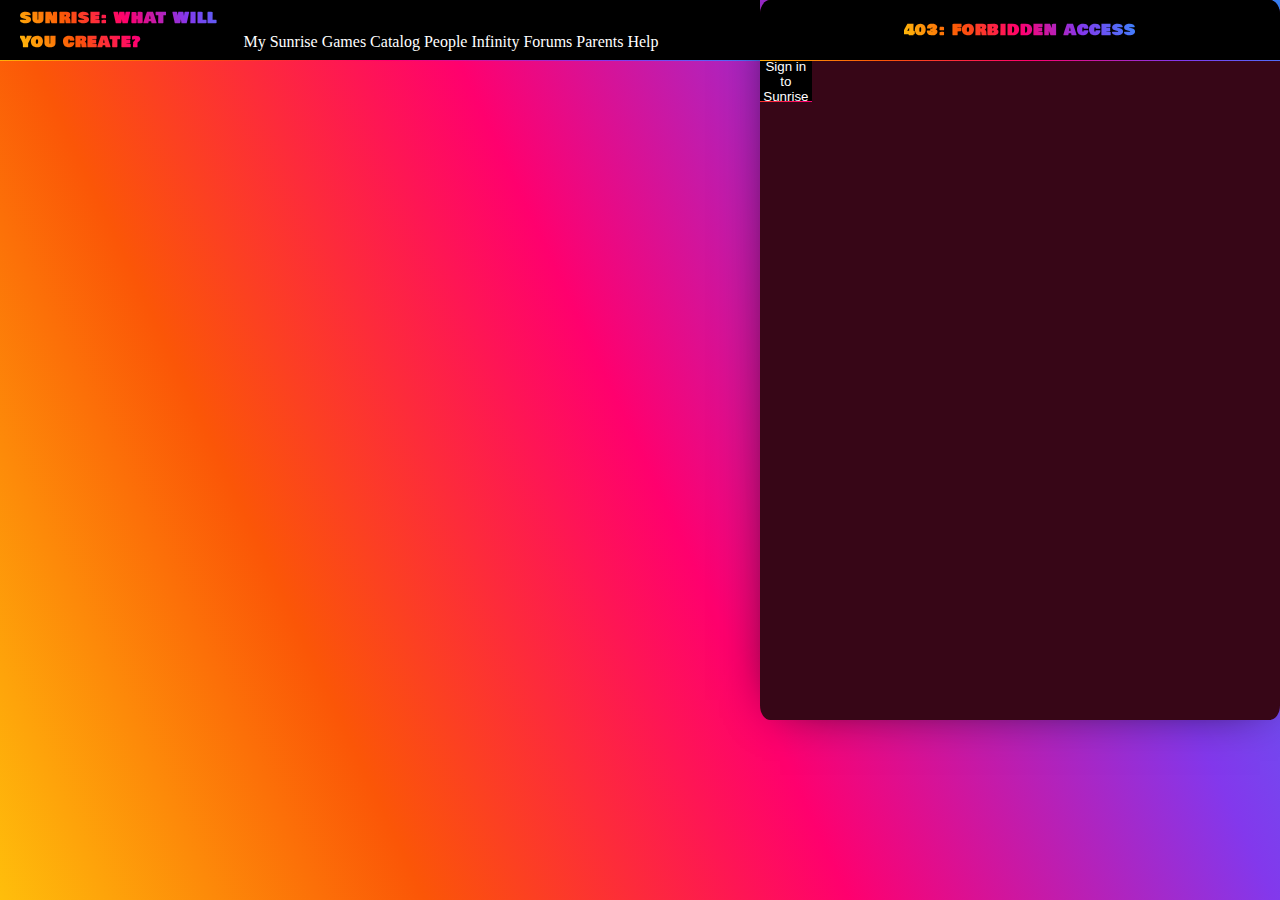
<file: index.html>
<!DOCTYPE html>
<html>
    <head>
        <meta charset="utf-8">
        <title>WushR00M Studios: Sunrise</title>
         <!-- Cool Google Fonts -->
        <link rel="preconnect" href="https://fonts.gstatic.com">
        <link href="https://fonts.googleapis.com/css2?family=Montserrat&display=swap" rel="stylesheet">
        <link href="https://fonts.googleapis.com/css2?family=Montserrat:wght@900&display=swap" rel="stylesheet">
        <link href="https://fonts.googleapis.com/css2?family=Montserrat:wght@500&display=swap" rel="stylesheet">
        <link href="https://fonts.googleapis.com/css2?family=Bowlby+One+SC&display=swap" rel="stylesheet">
        <!-- Our stylesheet -->
        <link rel="stylesheet" type="text/css" href="index.css">
        <link rel="icon" type="image/x-icon" href="https://sunrise.wushroomstudios.com/assets/images/sunrise_square.ico">
    </head>
    <body>
        <div class="topnav" id="form_header_container">
            <h1 id="form_header">Sunrise: What will you create?     </h1>
            <div id="button_container">
                <a>My Sunrise</a>
                <a>Games</a>
                <a>Catalog</a>
                <a>People</a>
                <a>Infinity</a>
                <a>Forums</a>
                <a>Parents</a>
                <a>Help</a>
            </div>
        </div>
        <br>
        <div id="window_container">
            <div id="form_header_container">
                <h1 id="form_header">403: Forbidden Access</h1>
            </div>
            <br>
            <button id="content_button" onClick="location.href = 'authentication';">Sign in to Sunrise</button>
        </div>
    </body>
</html>
</file>
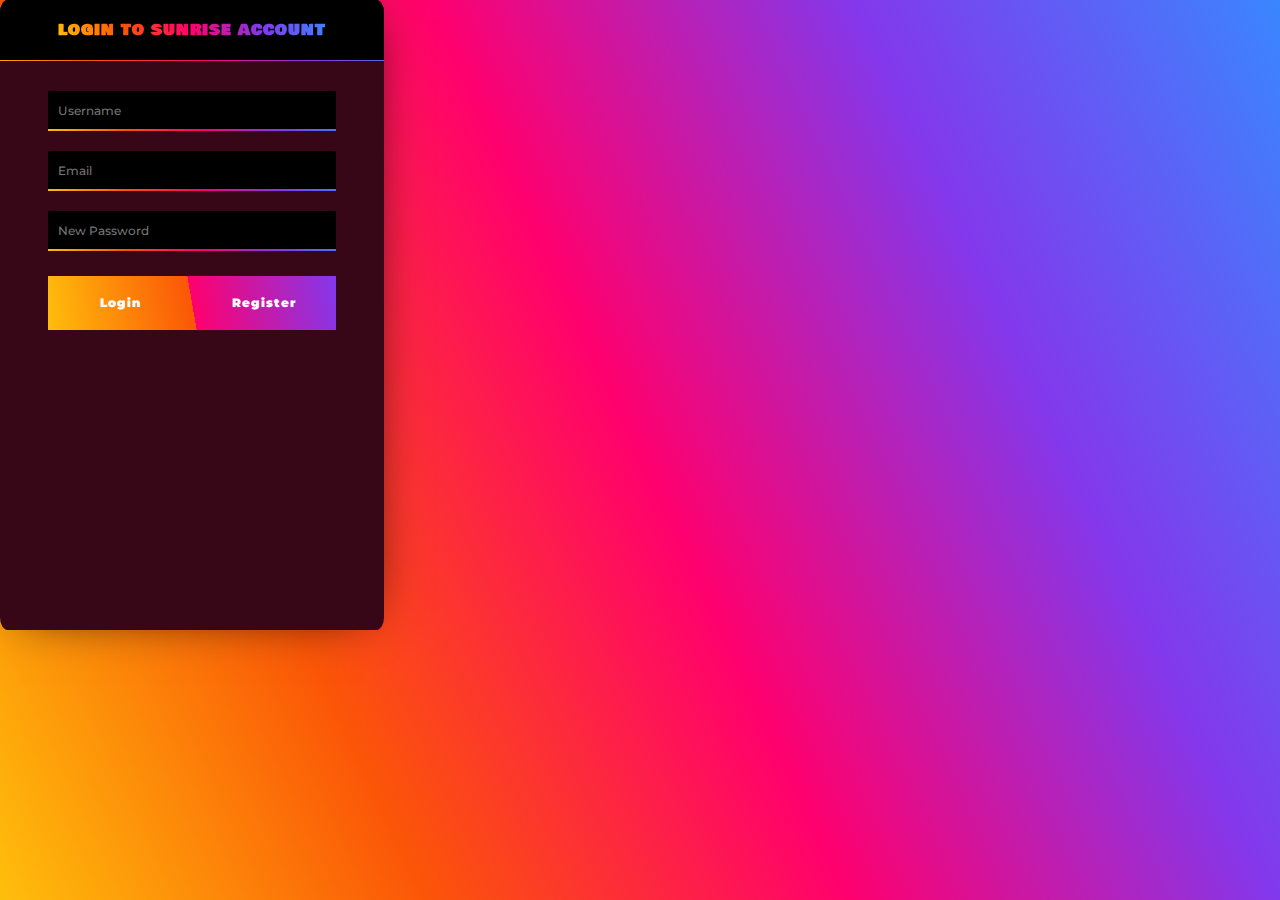
<file: authentication.html>
<!DOCTYPE html>
<html>
    <head>
        <meta charset="utf-8">
        <title>Login to Sunrise</title>
         <!-- Cool Google Fonts -->
        <link rel="preconnect" href="https://fonts.gstatic.com">
        <link href="https://fonts.googleapis.com/css2?family=Montserrat&display=swap" rel="stylesheet">
        <link href="https://fonts.googleapis.com/css2?family=Montserrat:wght@900&display=swap" rel="stylesheet">
        <link href="https://fonts.googleapis.com/css2?family=Montserrat:wght@500&display=swap" rel="stylesheet">
        <link href="https://fonts.googleapis.com/css2?family=Bowlby+One+SC&display=swap" rel="stylesheet">
        <!-- Our stylesheet -->
        <link rel="stylesheet" type="text/css" href="index.css">
    </head>
    <body>
        <div id="content_container">
            <div id="form_container">
                <div id="form_header_container">
                    <h2 id="form_header"> Login to Sunrise Account</h2>
                </div>

                <div id="form_content_container">
                    <div id="form_content_inner_container">
                        <input type="text" id="username" placeholder="Username">
                        <input type="email" id="email" placeholder="Email">
                        <input type="password" id="password" placeholder="New Password">
                        <div id="button_container">
                            <button onclick="login()">Login</button>
                            <button onclick="register()">Register</button>

                        <script>// Your web app's Firebase configuration
                                var firebaseConfig = {
                                    apiKey: "AIzaSyAfdnfKLY9pPDIDoFUDNHchXZZUDQjPKZQ",
                                    authDomain: "sunrisefromwushroomstudios.firebaseapp.com",
                                    projectId: "sunrisefromwushroomstudios",
                                    storageBucket: "sunrisefromwushroomstudios.appspot.com",
                                    messagingSenderId: "700736987634",
                                    appId: "1:700736987634:web:bc543698ae1550dfd70b6b",
                                    measurementId: "G-D2SCVE7CLG"
                                };
                                // Initialize Firebase
                                firebase.initializeApp(firebaseConfig);
                                // Initialize variables
                                const auth = firebase.auth()
                                const database = firebase.database()
                                
                                // Set up our register function
                                function register () {
                                  // Get all our input fields
                                  email = document.getElementById('email').value
                                  password = document.getElementById('password').value
                                  username = document.getElementById('username').value
                                
                                  // Validate input fields
                                  if (validate_email(email) == false || validate_password(password) == false) {
                                    alert('Insert a valid email or password!')
                                    return
                                    // Don't continue running the code
                                  }
                                  if (validate_field(username) == false) {
                                    alert('Insert a valid username!')
                                    return
                                  }
                                 
                                  // Move on with Auth
                                  auth.createUserWithEmailAndPassword(email, password)
                                  .then(function() {
                                    // Declare user variable
                                    var user = auth.currentUser
                                
                                    // Add this user to Firebase Database
                                    var database_ref = database.ref()
                                
                                    // Create User data
                                    var user_data = {
                                      email : email,
                                      username : username,
                                      last_login : Date.now()
                                    }
                                
                                    // Push to Firebase Database
                                    database_ref.child('users/' + user.uid).set(user_data)
                                
                                    // DOne
                                    alert('User Created!!')
                                  })
                                  .catch(function(error) {
                                    // Firebase will use this to alert of its errors
                                    var error_code = error.code
                                    var error_message = error.message
                                
                                    alert(error_message)
                                  })
                                }
                                
                                // Set up our login function
                                function login () {
                                  // Get all our input fields
                                  email = document.getElementById('email').value
                                  password = document.getElementById('password').value
                                
                                  // Validate input fields
                                  if (validate_email(email) == false || validate_password(password) == false) {
                                    alert('Email or Password is incorrect')
                                    return
                                    // Don't continue running the code
                                  }
                                
                                  auth.signInWithEmailAndPassword(email, password)
                                  .then(function() {
                                    // Declare user variable
                                    var user = auth.currentUser
                                
                                    // Add this user to Firebase Database
                                    var database_ref = database.ref()
                                
                                    // Create User data
                                    var user_data = {
                                      last_login : Date.now()
                                    }
                                
                                    // Push to Firebase Database
                                    database_ref.child('users/' + user.uid).update(user_data)
                                
                                    // DOne
                                    alert('Login finished')
                                
                                  })
                                  .catch(function(error) {
                                    // Firebase will use this to alert of its errors
                                    var error_code = error.code
                                    var error_message = error.message
                                
                                    alert(error_message)
                                  })
                                }
                                
                                
                                
                                
                                // Validate Functions
                                function validate_email(email) {
                                  expression = /^[^@]+@\w+(\.\w+)+\w$/
                                  if (expression.test(email) == true) {
                                    // Email is good
                                    return true
                                  } else {
                                    // Email is not good
                                    return false
                                  }
                                }
                                
                                function validate_password(password) {
                                  // Firebase only accepts lengths greater than 6
                                  if (password < 6) {
                                    return false
                                  } else {
                                    return true
                                  }
                                }
                                
                                function validate_field(field) {
                                  if (field == null) {
                                    return false
                                  }
                                
                                  if (field.length <= 0) {
                                    return false
                                  } else {
                                    return true
                                  }
                                }</script>
                        </div>

                    </div>
                </div>
            </div>
        </div>
    </body>


</html>
</file>
<file: index.css>
html, body {
    width: 100%;
    height: 100%;
    background: -webkit-linear-gradient(25deg, #FFBE0B, #FB5607, #FF006E, #8338EC, #3A86FF);

    display: flex;

    color: #fff;
}

* {
    margin: 0;
    padding: 0;
    box-sizing: border-box;
    border: none;
    outline: none;
}
#content_container {
    width: 30%;
    height: 70%;
}

#window_container {
    width: 70%;
    height: 80%;

    background-color: #370617;
    box-shadow: 0 0 50px -20px #000;
    border-radius: 2%;

    overflow: hidden;
}

#form_container {
    width: 100%;
    height: 100%;

    background-color: #370617;
    box-shadow: 0 0 50px -20px #000;
    border-radius: 2%;

    overflow: hidden;
}

#form_header_container {
    width: 100%;
    height: 5%;

    display: flex;
    justify-content: center;
    align-items: center;
    float: left;

    padding: 20px;
    padding-bottom: 30px;
    padding-top: 30px;

    border-bottom: 1px solid transparent;
    border-image: -webkit-linear-gradient(25deg, #FFBE0B, #FB5607, #FF006E, #8338EC, #3A86FF) 20;
    background: #000;
}

#content_button {
    width: 10%;
    height: 5%;

    display: flex;
    justify-content: center;
    align-items: center;
    float: left;

    padding: 20px;

    border-bottom: 1px solid transparent;
    border-image: -webkit-linear-gradient(25deg, #FFBE0B, #FB5607, #FF006E, #8338EC, #3A86FF) 20;
    background: #000;
    color: #fff;
}

#navbar-buttons {
    width: 10%;
    height: 100%;

    display: flex;
    justify-content: center;
    align-items: center;
    float: left;

    padding: 20px;

    border-bottom: 1px solid transparent;
    border-image: -webkit-linear-gradient(25deg, #FFBE0B, #FB5607, #FF006E, #8338EC, #3A86FF) 20;
    background: #000;
    color: #fff;
}

#form_header {
    display: inline-block;
    font-size: 15px;
    font-family: Bowlby One SC;
    font-weight: 900;
    text-transform: uppercase;
    letter-spacing: 1px;


    background: -webkit-linear-gradient(25deg, #FFBE0B, #FB5607, #FF006E, #8338EC, #3A86FF);
      -webkit-background-clip: text;
      -webkit-text-fill-color: transparent;
}

#form_content_container {
    width: 100%;
    height: 90%;

    float: left;

    display: flex;
    justify-content: center;
    align-items: center;

    padding-top: 30px;
}

#form_content_inner_container {
    width: 75%;
    height: 100%;

    float: left;

}

input {
    width: 100%;
    height: 40px;

    padding-left: 10px;
    margin-bottom: 20px;

    background: #000;
    font-family: Montserrat;
    font-weight: 500;
    color: #fff;
    font-size: 12px;

    border-bottom: 2px solid transparent;
    border-top-left-radius: 2%;
    border-top-right-radius: 2%;
    border-image: -webkit-linear-gradient(25deg, #FFBE0B, #FB5607, #FF006E, #8338EC, #3A86FF) 1;
}

#button_container {
    width: 100%;
    height: 10%;

    background-image: linear-gradient(80deg, #FFBE0B, #FB5607 50%, #FF006E 50%, #8338EC);
    color: #fff;

    float: left;

    margin-top: 5px;
}

#button_container button {
    width: 50%;
    height: 100%;
    float: left;

    background: transparent;
    color: inherit;

    font-family: Montserrat;
    letter-spacing: 1px;
    font-weight: 900;
    font-size: 12px;

    cursor: pointer;

    display: flex;
    justify-content: center;
    align-items: center;
}

.topnav {
    width: 100%;
    height: 5%;

    display: flex;
    justify-content: center;
    align-items: center;
    float: left;

    padding: 20px;
    padding-bottom: 30px;
    padding-top: 30px;

    border-bottom: 1px solid transparent;
    border-image: -webkit-linear-gradient(25deg, #FFBE0B, #FB5607, #FF006E, #8338EC, #3A86FF) 20;
    background: #000;
}

.topnav button {
        width: 50%;
    height: 100%;
    float: left;

    background: transparent;
    color: #FFF;

    font-family: Montserrat;
    letter-spacing: 1px;
    font-weight: 900;
    font-size: 18px;

    cursor: pointer;

    display: flex;
    justify-content: center;
    align-items: center;
}
</file>
